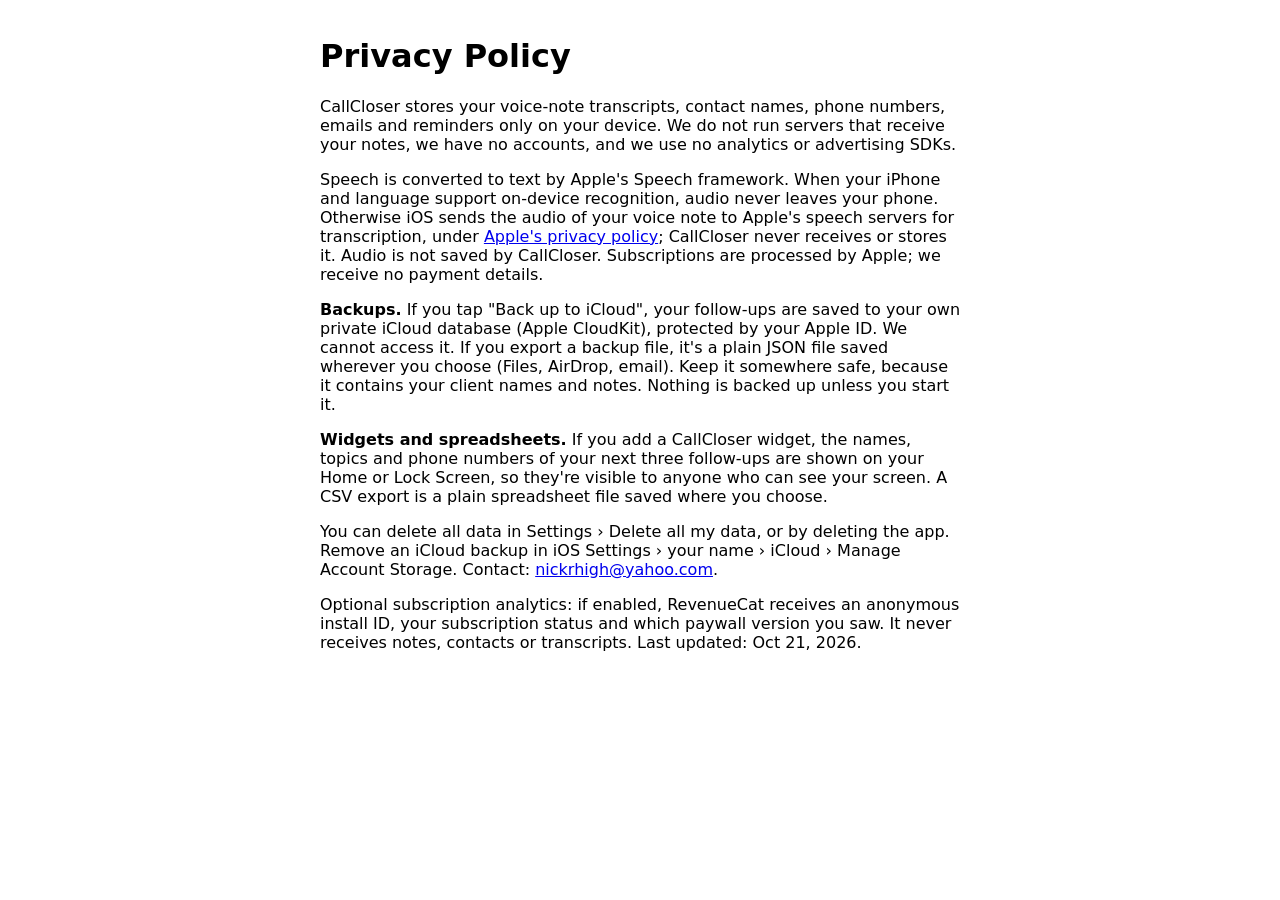
<file: privacy.html>
<!doctype html><meta name="viewport" content="width=device-width,initial-scale=1"><title>CallCloser Privacy</title><body style="font-family:system-ui;max-width:640px;margin:auto;padding:16px">
<h1>Privacy Policy</h1><p>CallCloser stores your voice-note transcripts, contact names, phone numbers, emails and reminders only on your device. We do not run servers that receive your notes, we have no accounts, and we use no analytics or advertising SDKs.</p>
<p>Speech is converted to text by Apple's Speech framework. When your iPhone and language support on-device recognition, audio never leaves your phone. Otherwise iOS sends the audio of your voice note to Apple's speech servers for transcription, under <a href="https://www.apple.com/legal/privacy/">Apple's privacy policy</a>; CallCloser never receives or stores it. Audio is not saved by CallCloser. Subscriptions are processed by Apple; we receive no payment details.</p>
<p><b>Backups.</b> If you tap "Back up to iCloud", your follow-ups are saved to your own private iCloud database (Apple CloudKit), protected by your Apple ID. We cannot access it. If you export a backup file, it's a plain JSON file saved wherever you choose (Files, AirDrop, email). Keep it somewhere safe, because it contains your client names and notes. Nothing is backed up unless you start it.</p>
<p><b>Widgets and spreadsheets.</b> If you add a CallCloser widget, the names, topics and phone numbers of your next three follow-ups are shown on your Home or Lock Screen, so they're visible to anyone who can see your screen. A CSV export is a plain spreadsheet file saved where you choose.</p>
<p>You can delete all data in Settings › Delete all my data, or by deleting the app. Remove an iCloud backup in iOS Settings › your name › iCloud › Manage Account Storage. Contact: <a href="mailto:nickrhigh@yahoo.com">nickrhigh@yahoo.com</a>.</p><p>Optional subscription analytics: if enabled, RevenueCat receives an anonymous install ID, your subscription status and which paywall version you saw. It never receives notes, contacts or transcripts. Last updated: Oct 21, 2026.</p></body>
</file>
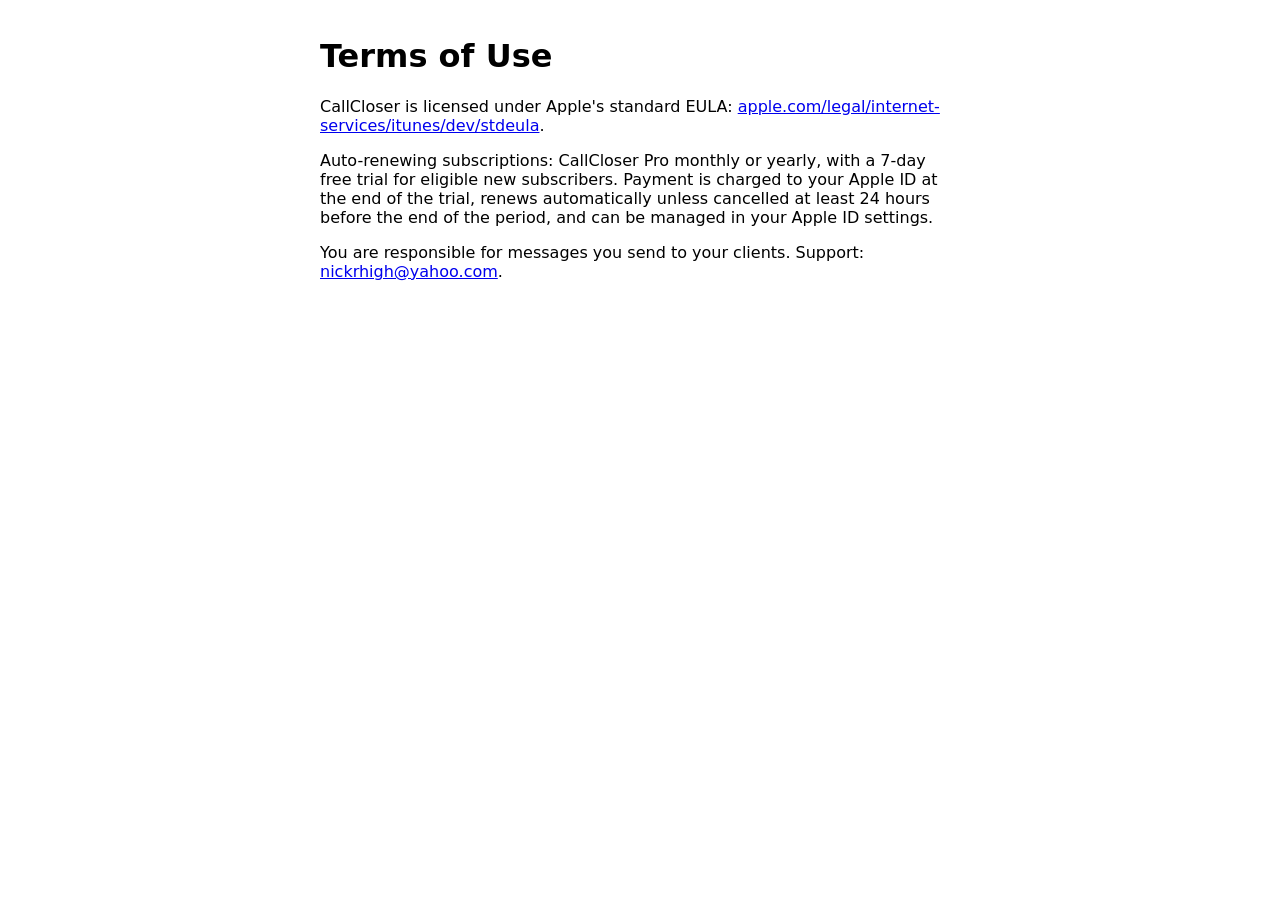
<file: terms.html>
<!doctype html><meta name="viewport" content="width=device-width,initial-scale=1"><title>CallCloser Terms</title><body style="font-family:system-ui;max-width:640px;margin:auto;padding:16px">
<h1>Terms of Use</h1><p>CallCloser is licensed under Apple's standard EULA: <a href="https://www.apple.com/legal/internet-services/itunes/dev/stdeula/">apple.com/legal/internet-services/itunes/dev/stdeula</a>.</p>
<p>Auto-renewing subscriptions: CallCloser Pro monthly or yearly, with a 7-day free trial for eligible new subscribers. Payment is charged to your Apple ID at the end of the trial, renews automatically unless cancelled at least 24 hours before the end of the period, and can be managed in your Apple ID settings.</p>
<p>You are responsible for messages you send to your clients. Support: <a href="mailto:nickrhigh@yahoo.com">nickrhigh@yahoo.com</a>.</p></body>
</file>
